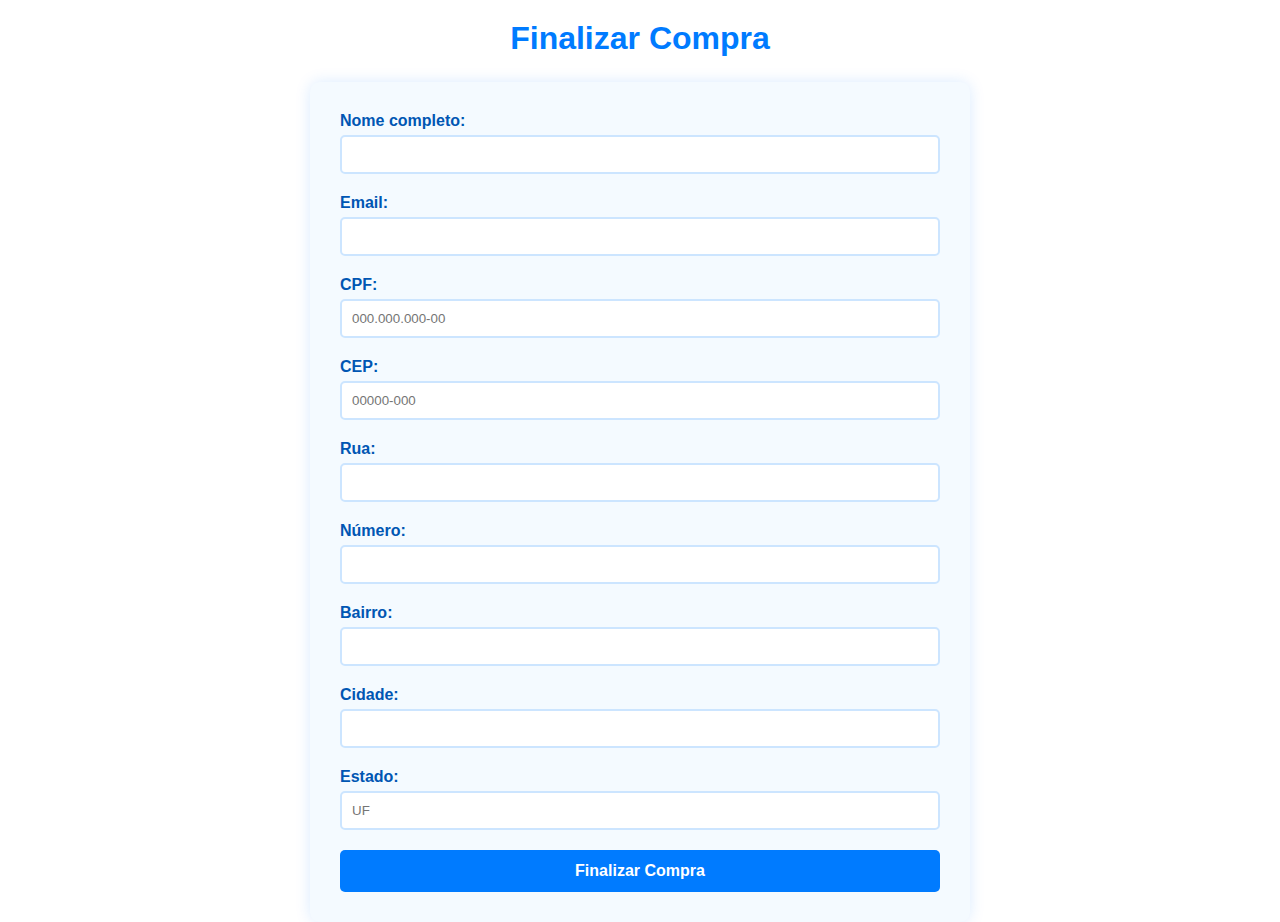
<file: formulario.html>
<!DOCTYPE html>
<html lang="pt-BR">
  <head>
    <meta charset="UTF-8" />
    <meta name="viewport" content="width=device-width, initial-scale=1" />
    <title>Finalizar Compra - SkillZAP</title>
    <link rel="stylesheet" href="./css/formulario.css" />
  </head>
  <body>
    <header>
      <h1>Finalizar Compra</h1>
      <p id="curso-selecionado"></p>
    </header>

    <main>
      <form id="form-compra" action="#" method="POST" novalidate>
        <label for="nome">Nome completo:</label>
        <input type="text" id="nome" name="nome" required />

        <label for="email">Email:</label>
        <input type="email" id="email" name="email" required />

        <label for="cpf">CPF:</label>
        <input
          type="text"
          id="cpf"
          name="cpf"
          maxlength="14"
          placeholder="000.000.000-00"
          required
        />

        <label for="cep">CEP:</label>
        <input
          type="text"
          id="cep"
          name="cep"
          maxlength="9"
          placeholder="00000-000"
          required
        />

        <label for="rua">Rua:</label>
        <input type="text" id="rua" name="rua" required />

        <label for="numero">Número:</label>
        <input type="text" id="numero" name="numero" required />

        <label for="bairro">Bairro:</label>
        <input type="text" id="bairro" name="bairro" required />

        <label for="cidade">Cidade:</label>
        <input type="text" id="cidade" name="cidade" required />

        <label for="estado">Estado:</label>
        <input
          type="text"
          id="estado"
          name="estado"
          maxlength="2"
          placeholder="UF"
          required
        />

        <button type="submit">Finalizar Compra</button>
      </form>
    </main>

    <script src="./JavaScript/formulario.js"></script>
  </body>
</html>
</file>
<file: css/formulario.css>
/* Reset básico */
body,
h1,
h2,
p,
label,
input,
button {
  margin: 0;
  padding: 0;
  box-sizing: border-box;
  font-family: "Segoe UI", Tahoma, Geneva, Verdana, sans-serif;
}

body {
  background-color: #ffffff;
}

.header {
  color: #f4faff;
}

.cabecalho {
  background-color: #3fa9f5;
  color: #f4faff;
  text-align: center;
  padding: 20px;
  position: relative;
}

.slogan {
  margin: 5px 0 15px;
  font-size: 18px;
}

.menu-navegacao {
  display: flex;
  justify-content: center;
  gap: 30px;
  flex-wrap: wrap;
  margin-top: 10px;
}

.menu-navegacao a {
  color: #f4faff;
  text-decoration: none;
  font-weight: bold;
  padding: 8px 12px;
  border-radius: 5px;
  transition: background-color 0.3s ease;
}

.menu-navegacao a:hover {
  color: #1a2e40;
}

h1 {
  text-align: center;
  color: #007bff; /* Azul chamativo */
  margin: 20px;
}

#curso-selecionado {
  font-size: 1.2rem;
  text-align: center;
  margin-bottom: 25px;
  color: #000000;
}

#nome-curso {
  color: #007bff;
  font-weight: 700;
  font-size: 1.5rem;
  text-transform: uppercase;
  letter-spacing: 1px;
}

form {
  max-width: 600px;
  margin: 0 auto;
  background-color: #f4faff; /* Azul bem clarinho de fundo */
  padding: 30px;
  border-radius: 10px;
  box-shadow: 0 0 15px rgba(0, 123, 255, 0.15);
}

label {
  display: block;
  margin-bottom: 5px;
  font-weight: 600;
  color: #0056b3;
}

input {
  width: 100%;
  padding: 10px;
  margin-bottom: 20px;
  border: 2px solid #cce5ff;
  border-radius: 5px;
  transition: border-color 0.2s;
}

input:focus {
  border-color: #007bff;
  outline: none;
}

button {
  background-color: #007bff;
  color: white;
  padding: 12px 18px;
  border: none;
  border-radius: 5px;
  cursor: pointer;
  width: 100%;
  font-size: 1rem;
  font-weight: bold;
  transition: background-color 0.2s ease-in-out;
}

button:hover {
  background-color: #0056b3;
}

#curso-selecionado {
  font-size: 1.4rem;
  font-weight: 700;
  color: black;
  text-align: center;
  margin-top: 10px;
  margin-bottom: 25px;
  text-transform: uppercase;
}

#nome-curso {
  color: #007bff;
  font-weight: 700;
  font-size: 1.5rem;
  text-transform: uppercase;
  letter-spacing: 1.2px;
}
</file>
